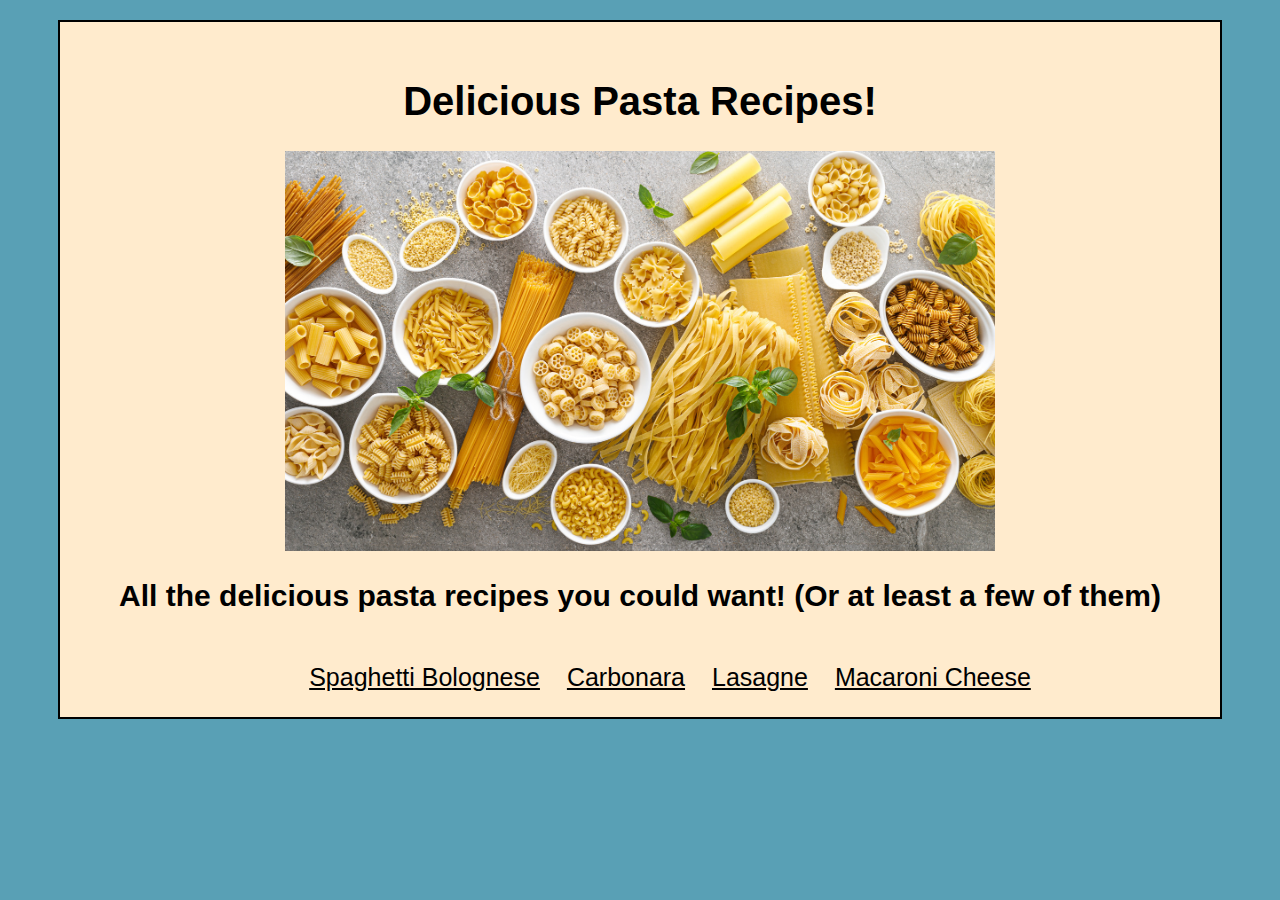
<file: index.html>
<!DOCTYPE html>

<html lang="en">

<head>
    <meta charset ="UTF-8">
    <title> Odin Recipes</title>
    <link rel="stylesheet" href="style.css"/>
</head>
<body> 
    <div class="recipe-card">
    <h1>Delicious Pasta Recipes!</h1>
    <img src="./recipe-images/pasta.jpg">

    <h2> All the delicious pasta recipes you could want! (Or at least a few of them)</h2>
    <ul class="list"> <li><a href= "./recipes/bolognese.html"> Spaghetti Bolognese </a> </li>
    <li><a href= "./recipes/carbonara.html"> Carbonara</a></li>
    <li><a href= "./recipes/lasagne.html"> Lasagne</a></li>
    <li> <a href= "./recipes/macaroni-cheese.html"> Macaroni Cheese</a></li>
        </ul>
        </div>
</body>






</html>
</file>
<file: style.css>
body {background-color: #59a0b5;
font-family: sans-serif;}
img { height: 400px;
width:auto;}

.recipe-card {background-color: blanchedalmond;
text-align:center;
border: black;
margin: 20px 50px 20px 50px;
padding-top: 30px;
border: 2px solid black;}

ul { display: inline-block;
font-size: 25px;}

li{ display:inline-block;
margin-left:20px;}

h1 { font-size: 40px;}

h2{ font-size: 30px;}

a { color:black}

a:hover {color:darkred}
</file>
